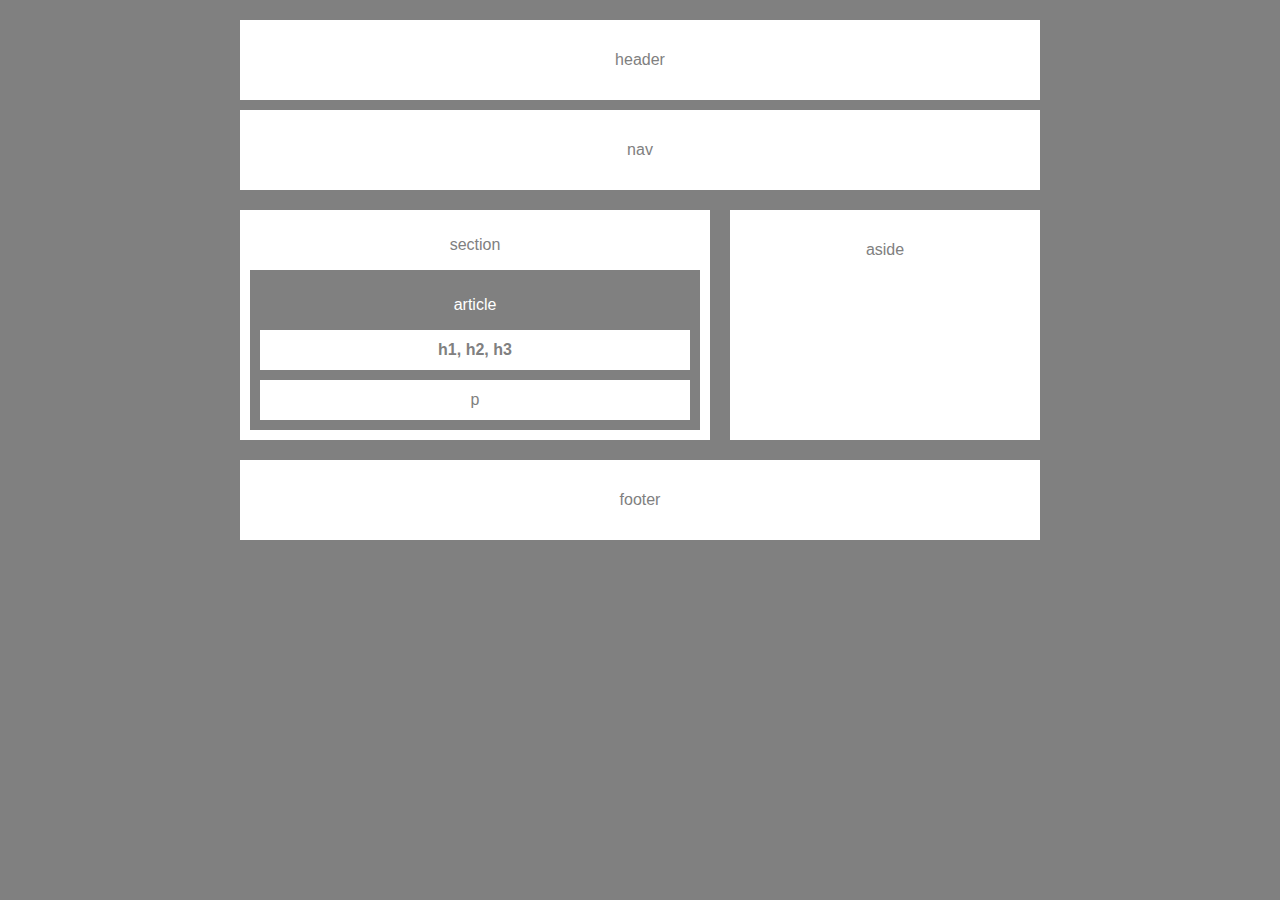
<file: index.html>
<!DOCTYPE html>

<head>
  <meta charset="utf-8" />
  <title>Page Title</title>
  <link rel="stylesheet" type="text/css" href="style.css" />
</head>

<body>
  <header>header</header>
  <nav>nav</nav>
  <div class="section">
    <p>section</p>
    <div class="article">
      <p>article</p>
      <div class="headers">h1, h2, h3</div>
      <div class="paragraph">p</div>
    </div>
  </div>
  <div class="aside">aside</div>
  <footer>footer</footer>
</body>

</html>
</file>
<file: style.css>
body {
    background-color: grey;
    font-family: Arial, Helvetica, sans-serif;
    width: 800px;
    margin: auto;
    padding-top: 20px;
}

header {
    color: gray;
    background-color: white;
    width: 100%;
    height: 80px;
    text-align: center;
    line-height: 80px;
}

nav {
    color: gray;
    background-color: white;
    width: 100%;
    text-align: center;
    height: 80px;
    margin-top: 10px;
    line-height: 80px;    
}

footer {
    color: gray;
    background-color: white;
    width: 100%;
    text-align: center;
    clear: both; 
    height: 80px;
    line-height: 80px;   
}


.section {
    float: left;
    color: gray;
    background-color: white;
    width: 450px;
    height: 210px;
    text-align: center;
    padding: 10px; 
    margin-top: 20px;   
}

.aside {
    float: right;
    color: gray;
    background-color: white;
    width: 310px;
    height: 230px;   
    text-align: center;    
    margin-top: 20px;
    line-height: 80px;
}

.article {
    background-color: gray;
    text-align: center;
    color: white;
    padding: 10px;
}

.headers {
    background-color: white;
    color: gray;
    height: 40px;
    line-height: 40px;
    font-weight: 700;    
}

.paragraph {
    background-color: white;
    color: gray;
    height: 40px;
    margin-top: 10px;
    line-height: 40px;
}

.section, .aside {
    margin-bottom: 20px;
}
</file>
